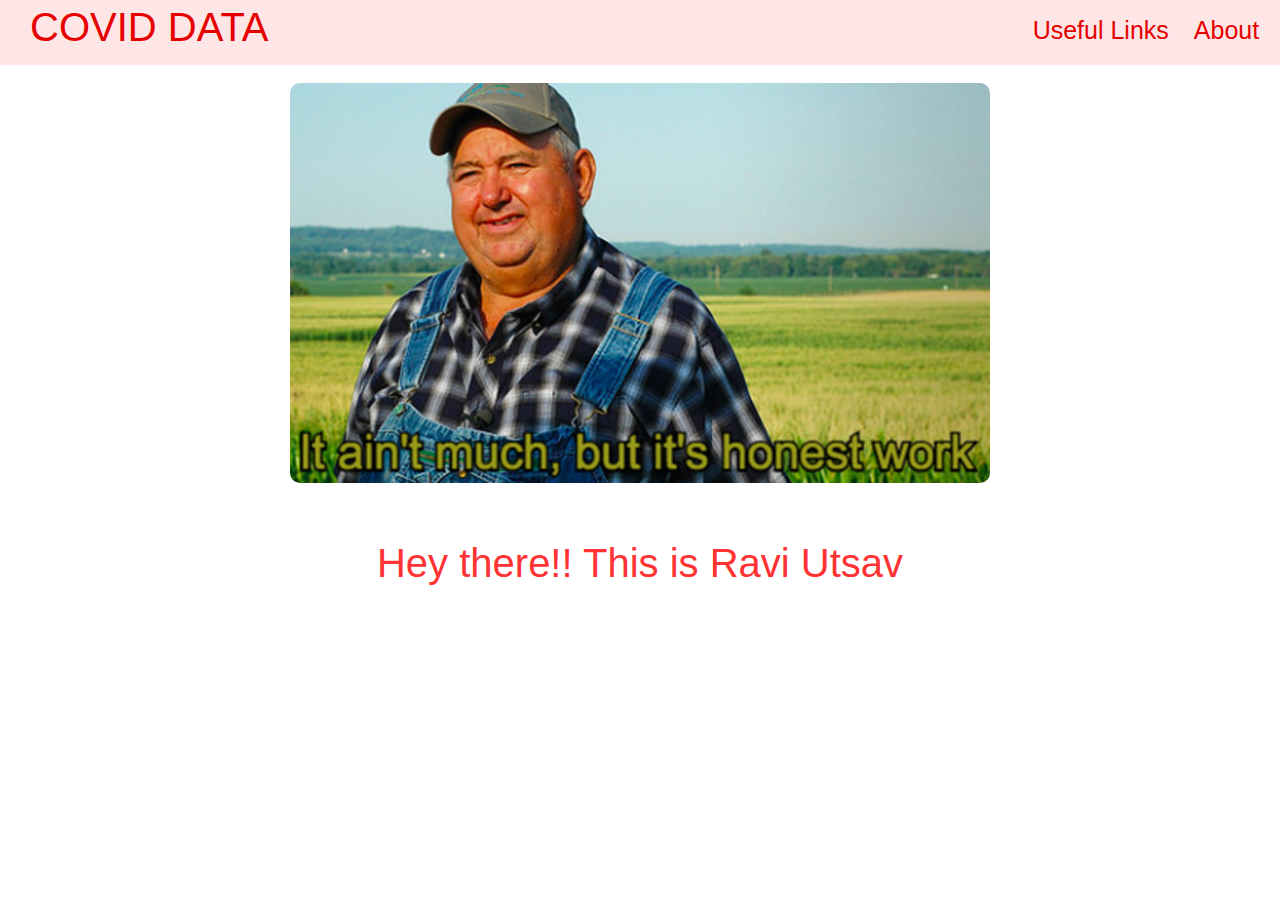
<file: templates/about.html>
<html>
    <head>
        <title> Covid Data </title>
        <link rel="stylesheet" href="../static/css/style.css">
        <link href="https://cdn.jsdelivr.net/npm/bootstrap@5.0.1/dist/css/bootstrap.min.css" rel="stylesheet" integrity="sha384-+0n0xVW2eSR5OomGNYDnhzAbDsOXxcvSN1TPprVMTNDbiYZCxYbOOl7+AMvyTG2x" crossorigin="anonymous">
    </head>
    <body>
        <div id="navigation-bar">
            <nav>
                <span id="nav-title"><a id="anchor" href="https://covid19-daily-updates.herokuapp.com/">COVID DATA</a></span>
                <span id="nav-right-link"><a id="anchor" href="about.html">About &nbsp;&nbsp;</a></span>
                <span id="nav-right-link"><a id="anchor" href="usefulLinks.html">Useful Links</a></span>
            </nav>
        </div>
        <br>
        <div id="about-image">
            <image id="meme" src="../static/images/work.jpg">   
        </div>
        <br>
        <p id="about-para"> Hey there!! This is Ravi Utsav </p>
        <script src="https://cdn.jsdelivr.net/npm/bootstrap@5.0.1/dist/js/bootstrap.bundle.min.js" integrity="sha384-gtEjrD/SeCtmISkJkNUaaKMoLD0//ElJ19smozuHV6z3Iehds+3Ulb9Bn9Plx0x4" crossorigin="anonymous"></script>
    </body>
</html>
</file>
<file: static/css/style.css>
body
{
    padding: 0px;
    margin: 0px;
}

#navigation-bar
{
    background-color: #ffe6e6;
    height: 60px;
    padding-top: 5px;
    padding-left: 10px;
}

nav
{
    margin-left: 20px;
    margin-top: 0px;
    font-size: 40px;
    font-family: Verdana, Geneva, Tahoma, sans-serif;
    color: #e60000;
}

#nav-right-link
{
    float: right;
    font-size: 25px;
    margin-left: 25px;
    margin-top: 11px;
}
#anchor
{
    text-decoration: none;
    font-family: Verdana, Geneva, Tahoma, sans-serif;
    color: #e60000;
}
#anchor:hover
{
    color: #b30000;
}

#h1
{
    text-align: center;
    font-size: 45px;
    font-family: -apple-system, BlinkMacSystemFont, 'Segoe UI', Roboto, Oxygen, Ubuntu, Cantarell, 'Open Sans', 'Helvetica Neue', sans-serif;
    color: #ff3333;
}

.table-hover tbody tr:hover td, .table-hover tbody tr:hover th {
    background-color: #ffe6e6;
  }

  #all-india
  {
      display: flex;
    justify-content: center;
  }

#useful
{
    text-decoration: none;
    color: #3366ff;
}

#india
{
    display: inline-block;
    height: 100px;
    width: 150px;
    margin-left: 15px;
    margin-right: 15px;
    background-color: white;
    border: 5px solid #ffe6e6;
    border-radius: 15px;
    text-align: center;
    color: #ff6666;
    font-family: -apple-system, BlinkMacSystemFont, 'Segoe UI', Roboto, Oxygen, Ubuntu, Cantarell, 'Open Sans', 'Helvetica Neue', sans-serif;
    font-size: 17px;
}

#button
{
    height: 30px;
    width: 70px;
    background-color: #ffe6e6;
    color: #ff3333;
    font-family: -apple-system, BlinkMacSystemFont, 'Segoe UI', Roboto, Oxygen, Ubuntu, Cantarell, 'Open Sans', 'Helvetica Neue', sans-serif;
    font-size: 17px;
    text-align: center;
    border-radius: 15px;
    padding-top: 10px;
    margin-left: 25px;
}

#button:hover
{
    background-color: #ff9999;
}

#state-wise-data
{
    font-size: 30px;
    color: #ff3333;
    margin-left: 30px;
    margin-bottom: 10px;
    font-family: -apple-system, BlinkMacSystemFont, 'Segoe UI', Roboto, Oxygen, Ubuntu, Cantarell, 'Open Sans', 'Helvetica Neue', sans-serif;
}

#label-id
{
    font-size: 25px;
    color: #ff4d4d;
    margin-left: 30px;
    font-family: -apple-system, BlinkMacSystemFont, 'Segoe UI', Roboto, Oxygen, Ubuntu, Cantarell, 'Open Sans', 'Helvetica Neue', sans-serif;
}

hr
{
    border-top: 3px solid red;
    margin-left: 35px;
    margin-right: 35px;
}

h2
{
    font-family: -apple-system, BlinkMacSystemFont, 'Segoe UI', Roboto, Oxygen, Ubuntu, Cantarell, 'Open Sans', 'Helvetica Neue', sans-serif;
    font-size: 25px;
    color: #ff4d4d;
    margin-left: 30px;
}

input[type=text]
{
  padding: 12px 20px;
  margin: 8px 0;
  box-sizing: border-box;
  border-radius: 5px;
  border: 2px solid #ffe6e6;
  background-color: #ffe6e6;
  color: #ff3333;
}
input[type=text]:focus
{
  border: 4px solid #ff3333;
}

#submit
{
    background-color: #ffe6e6;
    color: #ff3333;
    height: 45px;
    width: 85px;
    text-align: center;
    border: 3px solid #ff3333;
    font-weight: bold;
    border-radius: 5px;
    font-family: -apple-system, BlinkMacSystemFont, 'Segoe UI', Roboto, Oxygen, Ubuntu, Cantarell, 'Open Sans', 'Helvetica Neue', sans-serif;
    font-size: 15px;
}
#submit:hover
{
    color: white;
    background-color:#ff3333;
}

#meme
{
    height: 400px;
    width: 700px;
    border-radius: 10px;
}

#about-para
{
    font-family: -apple-system, BlinkMacSystemFont, 'Segoe UI', Roboto, Oxygen, Ubuntu, Cantarell, 'Open Sans', 'Helvetica Neue', sans-serif;
    text-align: center;
    color: #ff3333;
    font-size: 40px;
}

#button-anchor
{
    text-decoration: none;
    color: #ff3333;
}
#button-anchor: hover
{
    color: white;
}

#about-image
{
    display: flex;
    justify-content: center;
}
</file>
